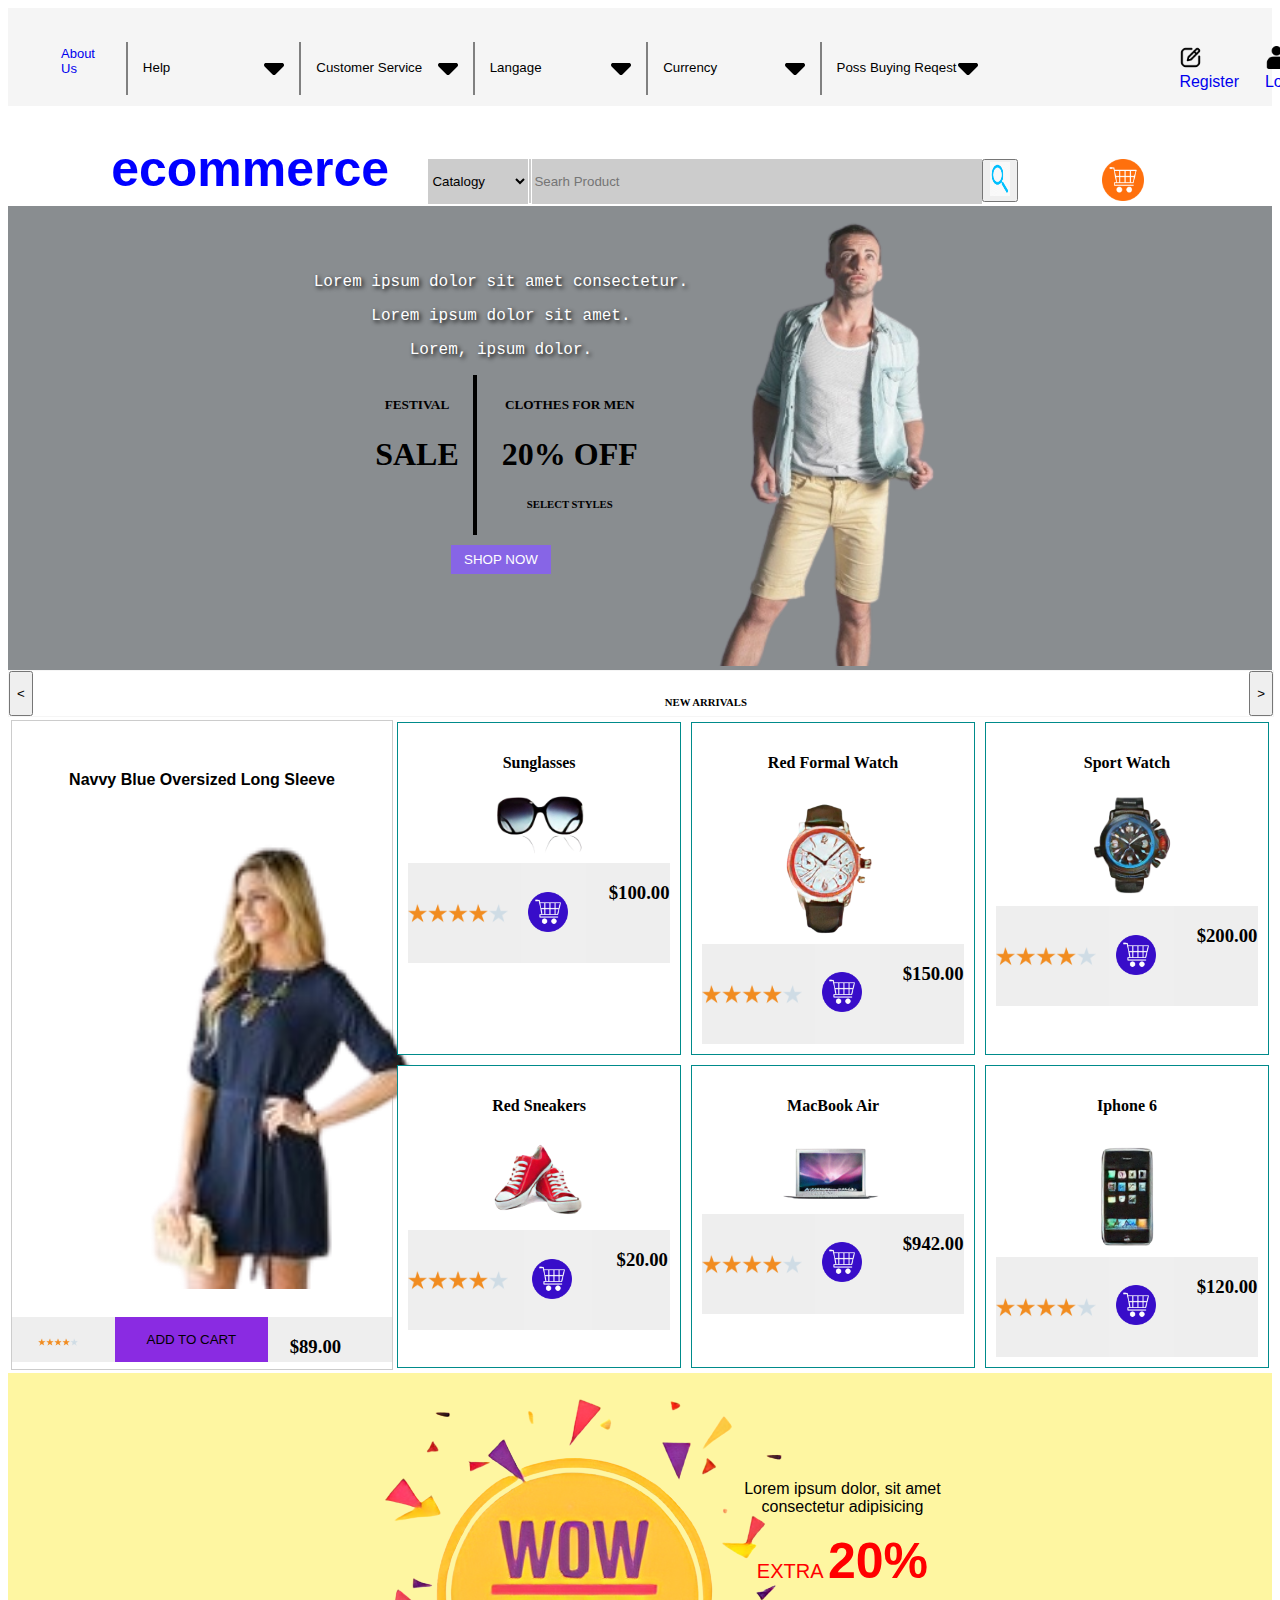
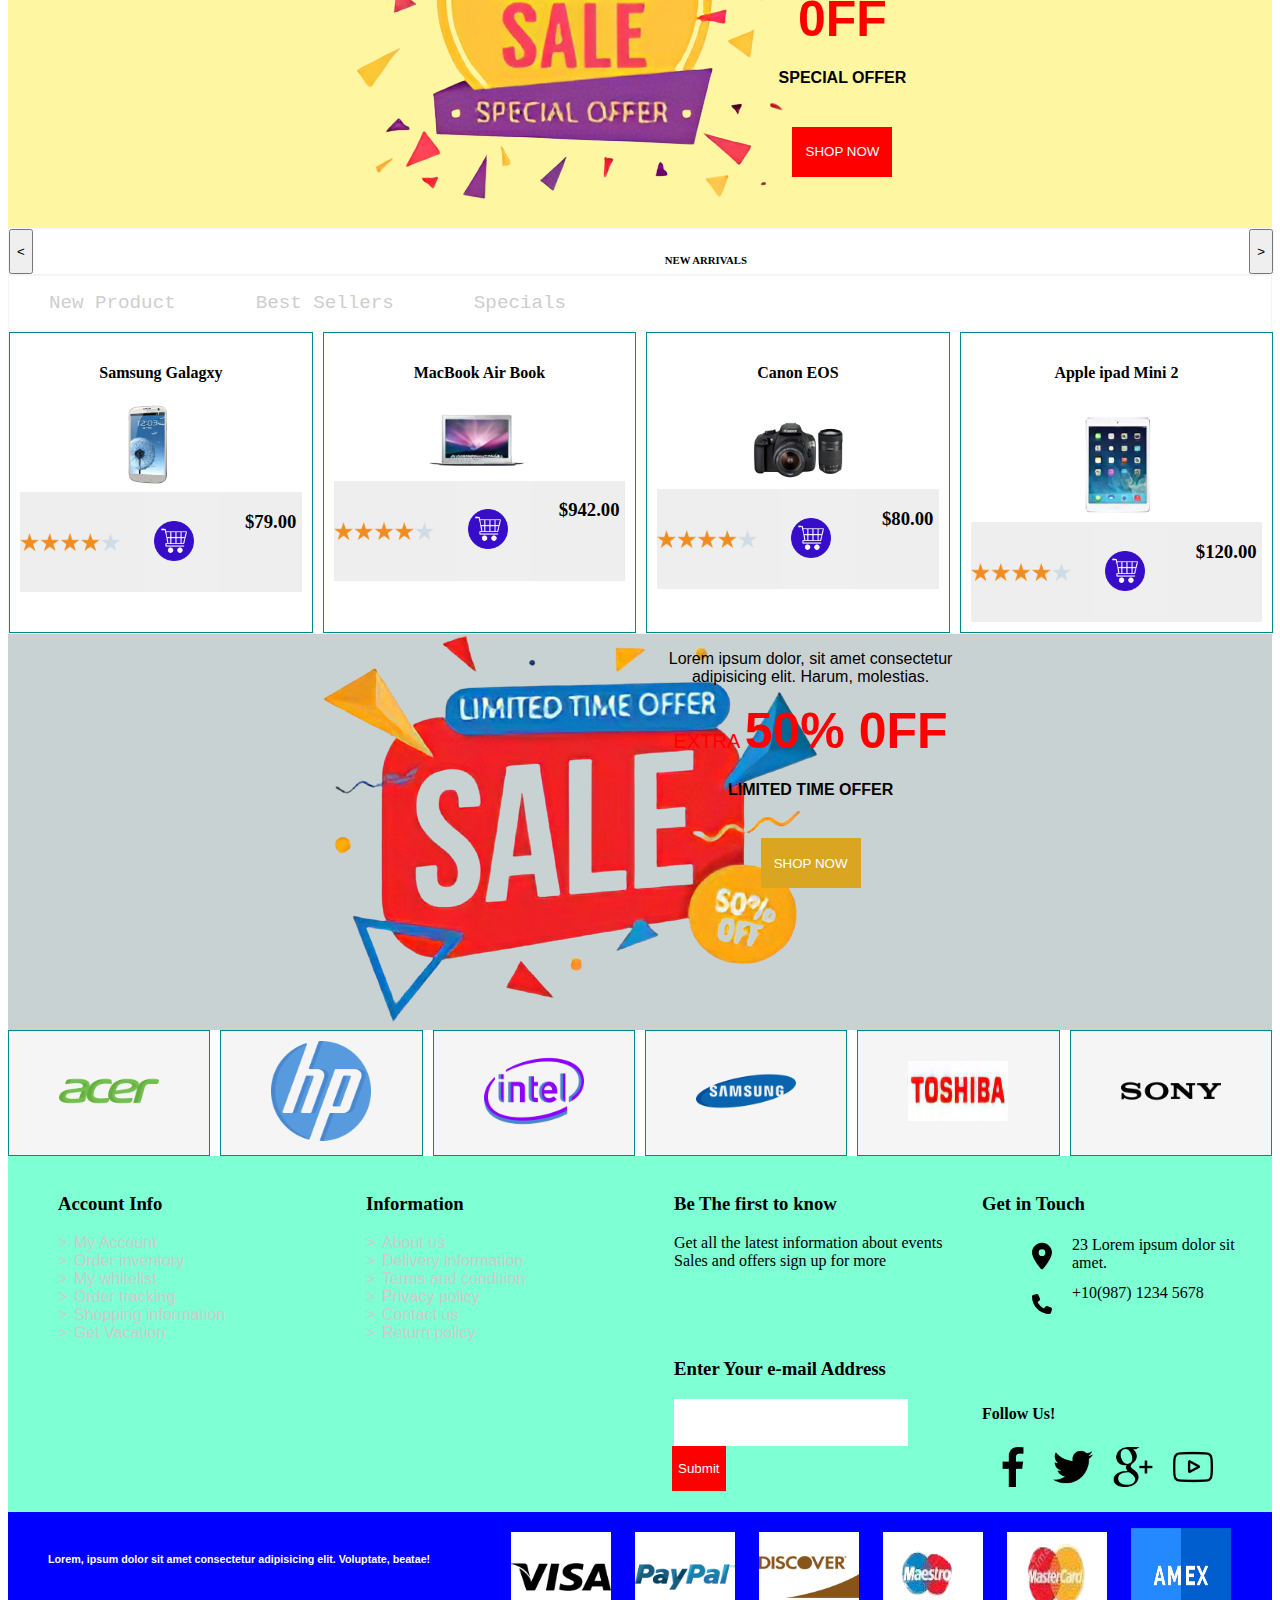
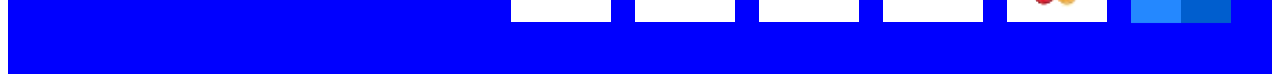
<file: index.html>
<!DOCTYPE html>
<html lang="en">

<head>
    <meta charset="UTF-8">
    <meta http-equiv="X-UA-Compatible" content="IE=edge">
    <meta name="viewport" content="width=device-width, initial-scale=1.0">
    <link rel="stylesheet" href="style.css">

    <title>Ecoomarce_Site_CSS_HTML</title>
</head>
<nav>
    <div class="showinformation">
        <button class="hover-button">Show Info</button>
        <div class=" info ">
            <label>
                <li class="mytext"><b>DayLine Of Project</b></li>
                <li><b>Day1 :   </b> 4 hours </li>
                <li><b>Day2 :   </b> 7 hours work + 3 hours break + 3 hours work </li>
                <li><b>Day3 :   </b> 7 hours work + 3 hours break + 3 hours work </li>
                <li><b>Day4 :   </b> 3 hours work</li>
                <li class="mytext"><b>By Mouhamed Amine</b></li>
                
            </label>
        </div>
    </div>
    <div class="navbar">
        <div class="navbar_left">
            <ul>
                <a href="#" target="_blank" rel="noopener noreferrer">
                    <li>About Us</li>
                </a>
                <div class="line_shadow"></div>
                <div class="select-container">
                    <select class="select-box">
                    <option value="">Help</option>
                    <option value="">1</option>
                    <option value="">1</option>
                    <option value="">1</option>
                    </select>
                    <div class="icon-container">
                        <svg xmlns="http://www.w3.org/2000/svg" viewbox="0 0 320 512"><!--! Font Awesome Pro 6.4.0 by @fontawesome - https://fontawesome.com License - https://fontawesome.com/license (Commercial License) Copyright 2023 Fonticons, Inc. --><path d="M137.4 374.6c12.5 12.5 32.8 12.5 45.3 0l128-128c9.2-9.2 11.9-22.9 6.9-34.9s-16.6-19.8-29.6-19.8L32 192c-12.9 0-24.6 7.8-29.6 19.8s-2.2 25.7 6.9 34.9l128 128z"/></svg>
                    </div>
                </div>
                <div class="line_shadow"></div>
                <div class="select-container">
                    <select class="select-box">
                    <option value="">Customer Service</option>
                    <option value="">1</option>
                    <option value="">1</option>
                    <option value="">1</option>
                    </select>
                    <div class="icon-container">
                        <svg xmlns="http://www.w3.org/2000/svg" viewbox="0 0 320 512"><!--! Font Awesome Pro 6.4.0 by @fontawesome - https://fontawesome.com License - https://fontawesome.com/license (Commercial License) Copyright 2023 Fonticons, Inc. --><path d="M137.4 374.6c12.5 12.5 32.8 12.5 45.3 0l128-128c9.2-9.2 11.9-22.9 6.9-34.9s-16.6-19.8-29.6-19.8L32 192c-12.9 0-24.6 7.8-29.6 19.8s-2.2 25.7 6.9 34.9l128 128z"/></svg>
                    </div>
                </div>
                <div class="line_shadow"></div>
                <div class="select-container">
                    <select class="select-box">
                    <option value="" >Langage</option>
                   <option value="">1</option>
                    <option value="">1</option>
                    <option value="">1</option>
                    </select>
                    <div class="icon-container">
                        <svg xmlns="http://www.w3.org/2000/svg" viewbox="0 0 320 512"><!--! Font Awesome Pro 6.4.0 by @fontawesome - https://fontawesome.com License - https://fontawesome.com/license (Commercial License) Copyright 2023 Fonticons, Inc. --><path d="M137.4 374.6c12.5 12.5 32.8 12.5 45.3 0l128-128c9.2-9.2 11.9-22.9 6.9-34.9s-16.6-19.8-29.6-19.8L32 192c-12.9 0-24.6 7.8-29.6 19.8s-2.2 25.7 6.9 34.9l128 128z"/></svg>
                    </div>
                </div>
                <div class="line_shadow"></div>
                <div class="select-container">
                    <select class="select-box">
                    <option value="">Currency</option>
                    <option value="">1</option>
                    <option value="">1</option>
                    <option value="">1</option>
                    </select>
                    <div class="icon-container">
                        <svg xmlns="http://www.w3.org/2000/svg" viewbox="0 0 320 512"><!--! Font Awesome Pro 6.4.0 by @fontawesome - https://fontawesome.com License - https://fontawesome.com/license (Commercial License) Copyright 2023 Fonticons, Inc. --><path d="M137.4 374.6c12.5 12.5 32.8 12.5 45.3 0l128-128c9.2-9.2 11.9-22.9 6.9-34.9s-16.6-19.8-29.6-19.8L32 192c-12.9 0-24.6 7.8-29.6 19.8s-2.2 25.7 6.9 34.9l128 128z"/></svg>
                    </div>
                </div>
                <div class="line_shadow"></div>
                <div class="select-container">
                    <select class="select-box">
                    <option value="">Poss Buying Reqest </option>
                    <option value="">1</option>
                    <option value="">1</option>
                    <option value="">1</option>
                    </select>
                    <div class="icon-container">
                        <svg xmlns="http://www.w3.org/2000/svg" viewbox="0 0 320 512"><!--! Font Awesome Pro 6.4.0 by @fontawesome - https://fontawesome.com License - https://fontawesome.com/license (Commercial License) Copyright 2023 Fonticons, Inc. --><path d="M137.4 374.6c12.5 12.5 32.8 12.5 45.3 0l128-128c9.2-9.2 11.9-22.9 6.9-34.9s-16.6-19.8-29.6-19.8L32 192c-12.9 0-24.6 7.8-29.6 19.8s-2.2 25.7 6.9 34.9l128 128z"/></svg>
                    </div>
                </div>
            </ul>

        </div>
        <div class="navbar_rigth">
            <ul>
                <a href="#">
                    <li> <img src="logos/edit.png" alt="">Register</li>
                </a>
                <a href="#">
                    <li><img src="logos/account.png" alt="">Login</li>
                </a>
            </ul>
        </div>
    </div>

</nav>
<header>
    <div class="headermain">
        <div class="navshearsh">
            <div class="logo">
                <h1>ecommerce</h1>
            </div>
            <div class="shershbar">
                <div class="submenu">
                    <div class="class_menu">
                        <select>
                                <option value="">Catalogy</option>
                                <option value="">1</option>
                                <option value="">1</option>
                                <option value="">1</option>
                                </select>
                    </div>
                </div>
            </div>
            <div class="linebtw"></div>
            <div class="label_shearch">
                <input type="search" class="labelbottom" placeholder="Searh Product" id="myInput">
                <div class="bottum_shearsh">
                    <button onclick="clearInput()">
                            <img src="[data-uri]" alt="">
                        </button>
                </div>

                <div class="myproduct">
                    <a href="#"><img src="logos/trolley.png" alt="it's photo " class="soldcase"></a>
                </div>
            </div>
        </div>
    </div>
</header>

<body>
    <div class="firstpart_ads">
        <div class="firstpart_left">
            <p class="text">
                Lorem ipsum dolor sit amet consectetur.
            </p>
            <p class="text">
                Lorem ipsum dolor sit amet.
            </p>
            <p class="text">
                Lorem, ipsum dolor.
            </p>

            <div class="table_design">
                <div class="lin_left" border="1">
                    <h5>FESTIVAL</h5>
                    <h1>SALE</h1>
                </div>
                <div class="line"></div>
                <div class="lin_right">
                    <h5>CLOTHES FOR MEN</h5>

                    <h1>20% OFF</h1>
                    <td><b><h6>SELECT STYLES</h6></b></td>
                </div>
            </div>
            <div class="bottum" id="bnm">
                <button type="button">SHOP NOW </button>
            </div>

        </div>
        <div class="firstpart_rigth"><img src="Images_Marqet/image-removebg-preview.png" alt="🤦‍♀️"></div>

    </div>
    <div class="secend_ads">
        <div class="carousel">
            <div class="carousel_bottumnav">
                <button class="btn-rigth"> &lt; </button>
                <h6 class="t-center">NEW ARRIVALS</h6>
                <button class="btn-left"> &gt; </button>
            </div>
            <table border="0">
                <td>
                    <div class="carousel_left">
                        <h4><b> Navvy Blue Oversized Long Sleeve </b></h4>
                        <img src="Images_Marqet/1_prodct-removebg-preview.png" alt="😒">
                        <div class="grid3row">
                            <img src="logos/rating.png" alt="##">
                            <button>ADD TO CART</button>
                            <h3>$89.00</h3>
                        </div>
                    </div>
                </td>
                <div class="carousel_rigth">
                    <td class="grid_flox" border="0">
                        <div class="grid-container">
                            <div class="grid-item">
                                <h4><b> Sunglasses </b></h4>
                                <a href="#"><img src="Images_Marqet/2_prodct-removebg-preview.png " alt="😍"></a>
                                <div class="grid3row">
                                    <img src="logos/rating.png" alt="##">
                                    <button><img src="Images_Marqet/trolley_blue.png" alt="##"></button>
                                    <h3>$100.00</h3>
                                </div>
                            </div>

                            <div class="grid-item">
                                <h4><b> Red Formal Watch </b></h4>
                                <a href="#"><img src="Images_Marqet/3_prodct-removebg-preview.png" alt="😍"></a>
                                <div class="grid3row">
                                    <img src="logos/rating.png" alt="##">
                                    <button><img src="Images_Marqet/trolley_blue.png" alt="##"></button>
                                    <h3>$150.00</h3>
                                </div>
                            </div>
                            <div class="grid-item">
                                <h4><b> Sport Watch </b></h4>
                                <a href="#"><img src="Images_Marqet/4-removebg-preview.png" alt="😍"></a>
                                <div class="grid3row">
                                    <img src="logos/rating.png" alt="##">
                                    <button><img src="Images_Marqet/trolley_blue.png" alt="##"></button>
                                    <h3>$200.00</h3>
                                </div>
                            </div>
                            <div class="grid-item">
                                <h4><b> Red Sneakers </b></h4>
                                <a href="#"><img src="Images_Marqet/5-removebg-preview.png" alt="😍"></a>
                                <div class="grid3row">
                                    <img src="logos/rating.png" alt="##">
                                    <button><img src="Images_Marqet/trolley_blue.png" alt="##"></button>
                                    <h3>$20.00</h3>
                                </div>
                            </div>
                            <div class="grid-item">
                                <h4><b> MacBook Air </b></h4>
                                <a href="#"><img src="Images_Marqet/6-removebg-preview.png" alt="😍"></a>
                                <div class="grid3row">
                                    <img src="logos/rating.png" alt="##">
                                    <button><img src="Images_Marqet/trolley_blue.png" alt="##"></button>
                                    <h3>$942.00</h3>
                                </div>
                            </div>
                            <div class="grid-item">
                                <h4><b> Iphone 6 </b></h4>
                                <a href="#"><img src="Images_Marqet/7-removebg-preview.png" alt="😍"></a>
                                <div class="grid3row">
                                    <img src="logos/rating.png" alt="##">
                                    <button><img src="Images_Marqet/trolley_blue.png" alt="##"></button>
                                    <h3>$120.00</h3>
                                </div>
                            </div>
                        </div>
                    </td>
                </div>
            </table>
        </div>
    </div>
    <div class="therd_ads">
        <div class="therd_ads_rigth">

            <img src="Images_Marqet/slod-removebg-preview.png" alt="😛😴🥱">
        </div>
        <div class="thred_ads_left">

            <p>
                Lorem ipsum dolor, sit amet consectetur adipisicing
            </p>
            <p>
                <small>EXTRA</small>
                <strong>20% 0FF</strong><br>
            </p>
            <b> <h4>SPECIAL OFFER </h4></b>
            <br>
            <div class="buttoncenter">
                <button class="btn_shopnow" type="button">SHOP NOW</button>
            </div>
        </div>
    </div>

    <div class="foorth_ads">
        <div class="carousel">
            <div class="carousel_bottumnav">
                <button class="btn-rigth"> &lt; </button>
                <h6 class="t-center">NEW ARRIVALS</h6>
                <button class="btn-left"> &gt; </button>
            </div>
        </div>
        <div class="border_select">
            <ul>
                <a href="#">
                    <li>New Product</li>
                </a>
                <a href="#">
                    <li>Best Sellers</li>
                </a>
                <a href="#">
                    <li>Specials</li>
                </a>
            </ul>
        </div>
        <div class="grid-container_4row">
            <div class="grid-item">
                <h4><b>Samsung Galagxy </b></h4>
                <a href="#"><img src="Images_Marqet/8-removebg-preview.png" alt="😍"></a>
                <div class="grid3row">
                    <img src="logos/rating.png" alt="##">
                    <button><img src="Images_Marqet/trolley_blue.png" alt="##"></button>
                    <h3>$79.00</h3>
                </div>
            </div>
            <div class="grid-item">
                <h4><b>MacBook Air Book</b></h4>
                <a href="#"><img src="Images_Marqet/6-removebg-preview.png" alt="😍"></a>
                <div class="grid3row">
                    <img src="logos/rating.png" alt="##">
                    <button><img src="Images_Marqet/trolley_blue.png" alt="##"></button>
                    <h3>$942.00</h3>
                </div>
            </div>
            <div class="grid-item">
                <h4><b> Canon EOS  </b></h4>
                <a href="#"><img src="Images_Marqet/9-removebg-preview.png" alt="😍"></a>
                <div class="grid3row">
                    <img src="logos/rating.png" alt="##">
                    <button><img src="Images_Marqet/trolley_blue.png" alt="##"></button>
                    <h3>$80.00</h3>
                </div>
            </div>
            <div class="grid-item">
                <h4><b> Apple ipad Mini 2</b></h4>
                <a href="#"><img src="Images_Marqet/11-removebg-preview.png" alt="😍"></a>
                <div class="grid3row">
                    <img src="logos/rating.png" alt="##">
                    <button><img src="Images_Marqet/trolley_blue.png" alt="##"></button>
                    <h3>$120.00</h3>
                </div>
            </div>
        </div>
    </div>
    <div class="therd_ads" id="b_fiveth_ads">
        <div class="therd_ads_rigth">
            <img src="Images_Marqet/sole-preview.png" alt="😛😴🥱">
        </div>
        <div class="thred_ads_left">

            <p>
                Lorem ipsum dolor, sit amet consectetur adipisicing elit. Harum, molestias.
            </p>
            <p>
                <small>EXTRA</small>
                <strong>50% 0FF</strong><br>
            </p>
            <b> <h4>LIMITED TIME OFFER</h4></b>
            <br>
            <div class="buttoncenter">
                <button class="btn_shopnow_red">SHOP NOW</button>
            </div>
        </div>
    </div>

    <div class="sixth_ads">
        <div class="grid-container_6row">
            <div class="grid-item">
                <a href="#"><img src="logos/acer.png" alt="😍"></a>
            </div>
            <div class="grid-item">
                <a href="#"><img src="logos/hp.png" alt="😍"></a>
            </div>
            <div class="grid-item">
                <a href="#"><img src="logos/intel.png" alt="😍"></a>
            </div>
            <div class="grid-item">
                <a href="#"><img src="logos/samsung.png" alt="😍"></a>
            </div>
            <div class="grid-item">
                <a href="#"><img src="logos/Toshiba.png" alt="😍" class="tohiba"></a>
            </div>
            <div class="grid-item">
                <a href="#"><img src="logos/sony.png" alt="😍"></a>
            </div>
        </div>
    </div>
    <div class="lastpart">

        <ul class="grid-3row">
            <li class="😥">
                <h3> Account Info</h3>
                <ul class="custom-bullet">
                    <a href="#">
                        <li>My Account</li>
                    </a>
                    <a href="#">
                        <li>Order inventory </li>
                    </a>
                    <a href="#">
                        <li>My whitelist</li>
                    </a>
                    <a href="#">
                        <li>Order tracking</li>
                    </a>
                    <a href="#">
                        <li>Shopping information</li>
                    </a>
                    <a href="#">
                        <li>Get Vacation</li>
                    </a>
                </ul>
            </li>
            <li class="😥">
                <h3>Information </h3>
                <ul class="custom-bullet">
                    <a href="#">
                        <li>About us</li>
                    </a>
                    <a href="#">
                        <li>Delivery information</li>
                    </a>
                    <a href="#">
                        <li>Terms and condition</li>
                    </a>
                    <a href="#">
                        <li>Privacy policy</li>
                    </a>
                    <a href="#">
                        <li>Contact us</li>
                    </a>
                    <a href="#">
                        <li>Return policy</li>
                    </a>
                </ul>
            </li>
            <li class="😥">
                <h3>Be The first to know</h3>
                <p>Get all the latest information about events<br> Sales and offers sign up for more</p>
                <br><br><br>
                <h3>Enter Your e-mail Address</h3>
                <div class="emaillabel">
                    <input type="email" id="myinput">
                    <button onclick="clearinput()">Submit</button>
                </div>
            </li>
            <li class="😥">
                <h3>Get in Touch</h3>
                <div class="listgpsphon">
                    <ul>
                        <li><svg xmlns="http://www.w3.org/2000/svg" viewbox="0 0 384 512"><!--! Font Awesome Pro 6.4.0 by @fontawesome - https://fontawesome.com License - https://fontawesome.com/license (Commercial License) Copyright 2023 Fonticons, Inc. --><path d="M215.7 499.2C267 435 384 279.4 384 192C384 86 298 0 192 0S0 86 0 192c0 87.4 117 243 168.3 307.2c12.3 15.3 35.1 15.3 47.4 0zM192 128a64 64 0 1 1 0 128 64 64 0 1 1 0-128z"/></svg></li>
                        <li>23 Lorem ipsum dolor sit amet.</li>
                    </ul>
                    <ul>
                        <li><svg xmlns="http://www.w3.org/2000/svg" viewbox="0 0 512 512"><!--! Font Awesome Pro 6.4.0 by @fontawesome - https://fontawesome.com License - https://fontawesome.com/license (Commercial License) Copyright 2023 Fonticons, Inc. --><path d="M164.9 24.6c-7.7-18.6-28-28.5-47.4-23.2l-88 24C12.1 30.2 0 46 0 64C0 311.4 200.6 512 448 512c18 0 33.8-12.1 38.6-29.5l24-88c5.3-19.4-4.6-39.7-23.2-47.4l-96-40c-16.3-6.8-35.2-2.1-46.3 11.6L304.7 368C234.3 334.7 177.3 277.7 144 207.3L193.3 167c13.7-11.2 18.4-30 11.6-46.3l-40-96z"/></svg>
                        </li>
                        <li>+10(987) 1234 5678</li>
                    </ul>
                </div>
                <br><br><br>

                <h4>Follow Us!</h4>
                <div class="contascicon">
                    <ul>
                        <a href="#">
                            <li><img src="logos/facebook-app-symbol.png" alt=""></li>
                        </a>
                        <a href="#">
                            <li><img src="logos/twitter.png" alt=""></li>
                        </a>
                        <a href="#">
                            <li><img src="logos/google-plus-logo.png" alt=""></li>
                        </a>
                        <a href="#">
                            <li><img src="logos/youtube.png" alt=""></li>
                        </a>
                    </ul>
                </div>
            </li>
        </ul>
    </div>
</body>
<footer>

    <div class="contain">
        <div class="lastpart-left">
            <ul>
                <li>
                    <h6>Lorem, ipsum dolor sit amet consectetur adipisicing elit. Voluptate, beatae!</h6>
                </li>
            </ul>
        </div>
        <div class="lastpart-rigth">
            <ul>
                <a href="#">
                    <li><img src="logos/symbols.png" alt="" class="b1"></li>
                </a>
                <a href="#">
                    <li><img src="logos/paypal.png" alt="" class="b1"></li>
                </a>
                <a href="#">
                    <li><img src="logos/discover.png" alt="" class="b1"></li>
                </a>
                <a href="#">
                    <li><img src="logos/mestrero-removebg-preview.png" alt="" class="b2"></li>
                </a>
                <a href="#">
                    <li><img src="logos/mester-card-removebg.png" alt="" class="b2"></li>
                </a>
                <a href="#">
                    <li><img src="logos/american-express.png" alt="" class="b3"></li>
                </a>
            </ul>
        </div>
    </div>
</footer>
<script>
    function clearInput() {
        document.getElementById("myInput").value = "";
    }

    function clearinput() {
        document.getElementById("myinput").value = "";
    }
</script>

</html>
</file>
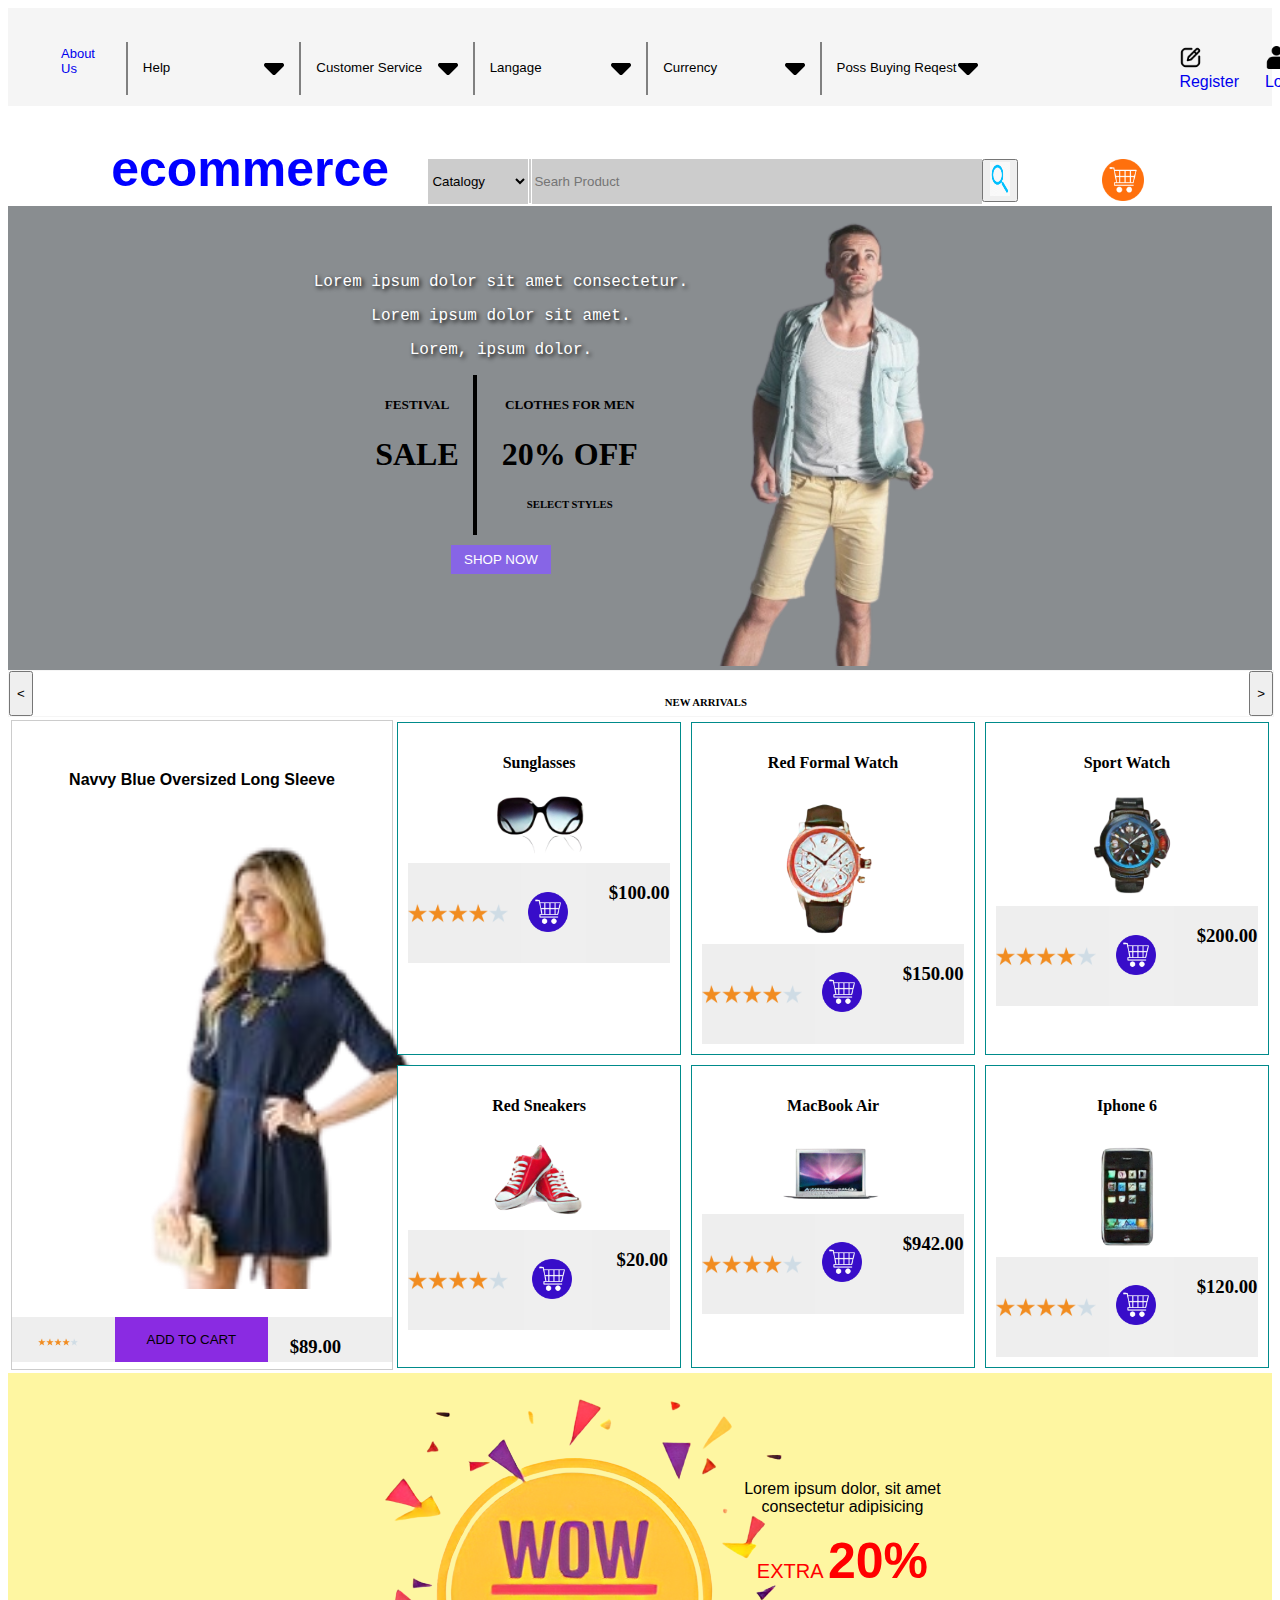
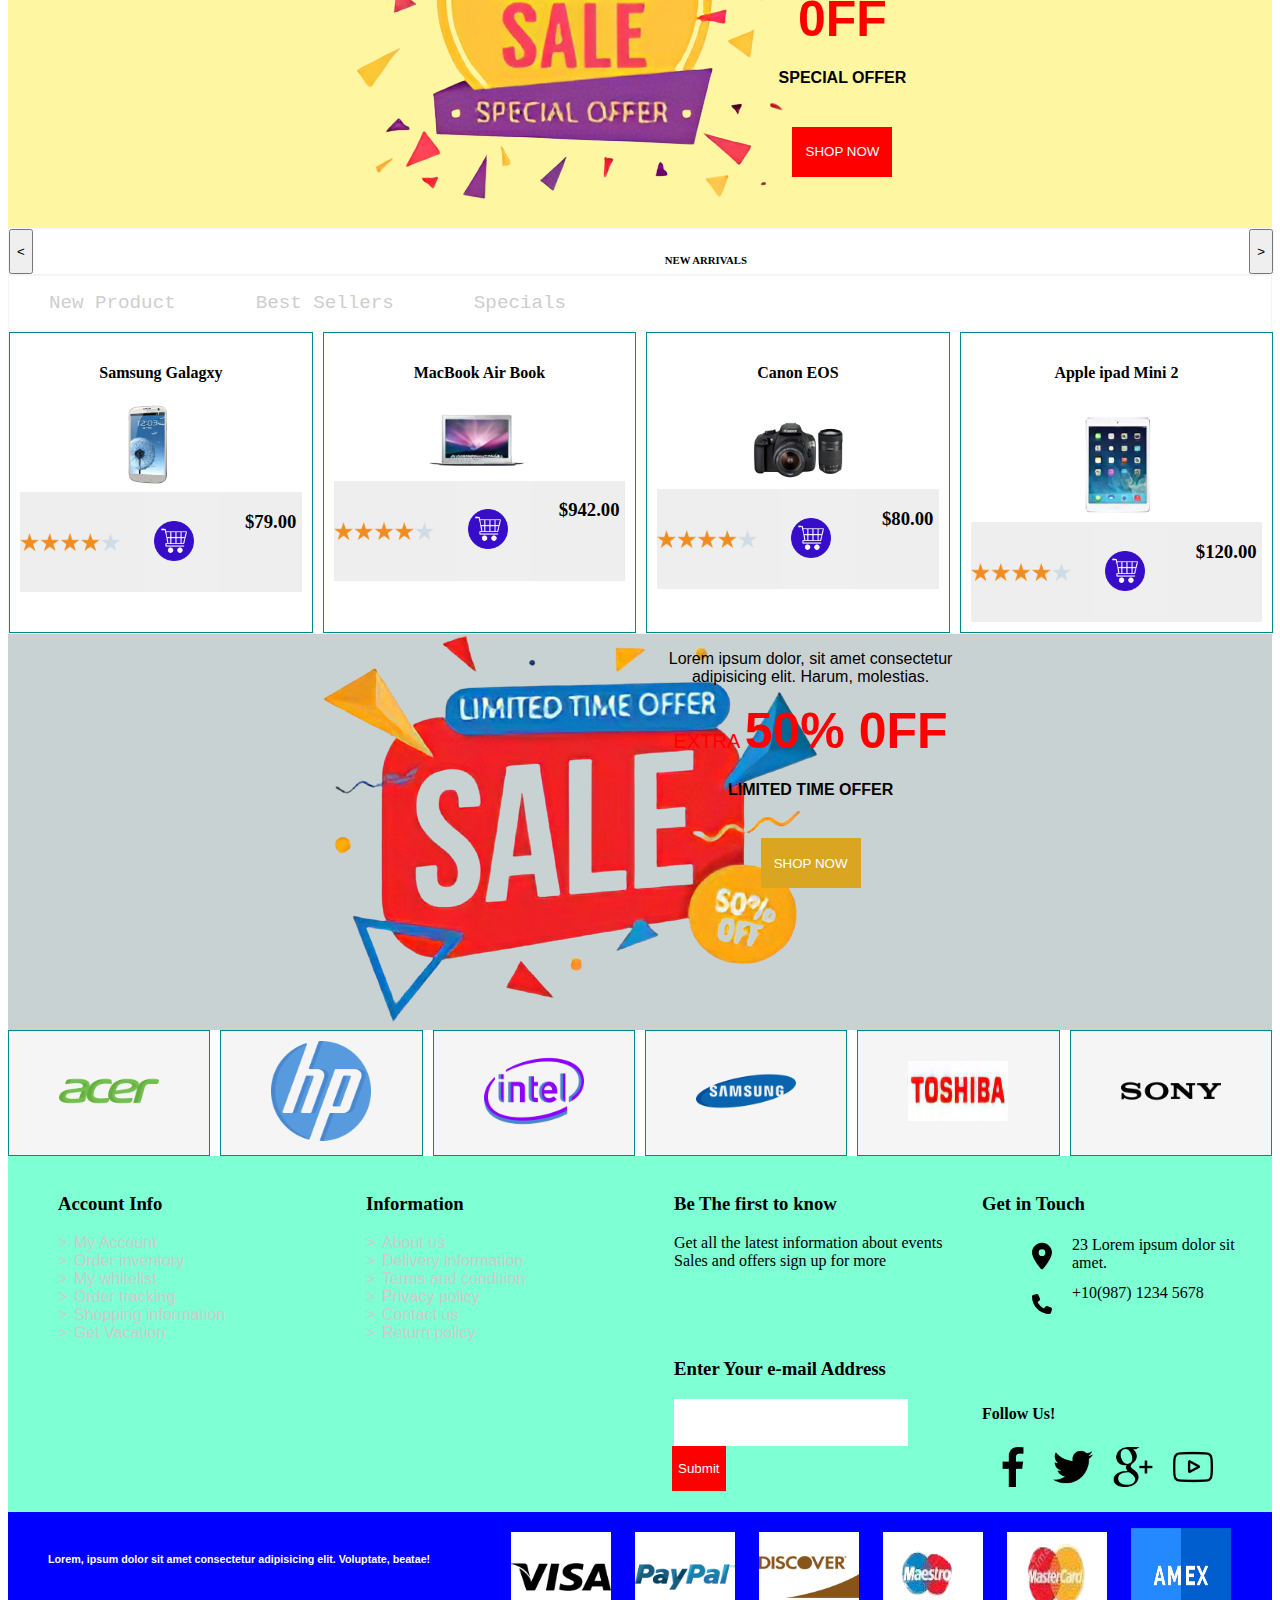
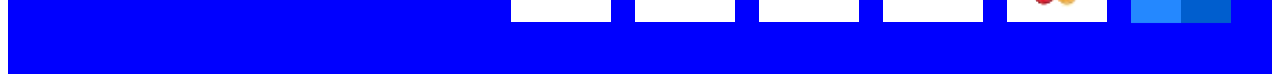
<file: Site1.html>
<!DOCTYPE html>
<html lang="en">

<head>
    <meta charset="UTF-8">
    <meta http-equiv="X-UA-Compatible" content="IE=edge">
    <meta name="viewport" content="width=device-width, initial-scale=1.0">
    <link rel="stylesheet" href="style.css">

    <title>site</title>
</head>
<nav>
    <div class="showinformation">
        <button class="hover-button">Show Info</button>
        <div class=" info ">
            <label>
                <li class="mytext"><b>DayLine Of Project</b></li>
                <li><b>Day1 :   </b> 4 hours </li>
                <li><b>Day2 :   </b> 7 hours work + 3 hours break + 3 hours work </li>
                <li><b>Day3 :   </b> 7 hours work + 3 hours break + 3 hours work </li>
                <li><b>Day4 :   </b> 3 hours work</li>
                <li class="mytext"><b>By Mouhamed Amine</b></li>
                
            </label>
        </div>
    </div>
    <div class="navbar">
        <div class="navbar_left">
            <ul>
                <a href="#" target="_blank" rel="noopener noreferrer">
                    <li>About Us</li>
                </a>
                <div class="line_shadow"></div>
                <div class="select-container">
                    <select class="select-box">
                    <option value="">Help</option>
                    <option value="">1</option>
                    <option value="">1</option>
                    <option value="">1</option>
                    </select>
                    <div class="icon-container">
                        <svg xmlns="http://www.w3.org/2000/svg" viewbox="0 0 320 512"><!--! Font Awesome Pro 6.4.0 by @fontawesome - https://fontawesome.com License - https://fontawesome.com/license (Commercial License) Copyright 2023 Fonticons, Inc. --><path d="M137.4 374.6c12.5 12.5 32.8 12.5 45.3 0l128-128c9.2-9.2 11.9-22.9 6.9-34.9s-16.6-19.8-29.6-19.8L32 192c-12.9 0-24.6 7.8-29.6 19.8s-2.2 25.7 6.9 34.9l128 128z"/></svg>
                    </div>
                </div>
                <div class="line_shadow"></div>
                <div class="select-container">
                    <select class="select-box">
                    <option value="">Customer Service</option>
                    <option value="">1</option>
                    <option value="">1</option>
                    <option value="">1</option>
                    </select>
                    <div class="icon-container">
                        <svg xmlns="http://www.w3.org/2000/svg" viewbox="0 0 320 512"><!--! Font Awesome Pro 6.4.0 by @fontawesome - https://fontawesome.com License - https://fontawesome.com/license (Commercial License) Copyright 2023 Fonticons, Inc. --><path d="M137.4 374.6c12.5 12.5 32.8 12.5 45.3 0l128-128c9.2-9.2 11.9-22.9 6.9-34.9s-16.6-19.8-29.6-19.8L32 192c-12.9 0-24.6 7.8-29.6 19.8s-2.2 25.7 6.9 34.9l128 128z"/></svg>
                    </div>
                </div>
                <div class="line_shadow"></div>
                <div class="select-container">
                    <select class="select-box">
                    <option value="" >Langage</option>
                   <option value="">1</option>
                    <option value="">1</option>
                    <option value="">1</option>
                    </select>
                    <div class="icon-container">
                        <svg xmlns="http://www.w3.org/2000/svg" viewbox="0 0 320 512"><!--! Font Awesome Pro 6.4.0 by @fontawesome - https://fontawesome.com License - https://fontawesome.com/license (Commercial License) Copyright 2023 Fonticons, Inc. --><path d="M137.4 374.6c12.5 12.5 32.8 12.5 45.3 0l128-128c9.2-9.2 11.9-22.9 6.9-34.9s-16.6-19.8-29.6-19.8L32 192c-12.9 0-24.6 7.8-29.6 19.8s-2.2 25.7 6.9 34.9l128 128z"/></svg>
                    </div>
                </div>
                <div class="line_shadow"></div>
                <div class="select-container">
                    <select class="select-box">
                    <option value="">Currency</option>
                    <option value="">1</option>
                    <option value="">1</option>
                    <option value="">1</option>
                    </select>
                    <div class="icon-container">
                        <svg xmlns="http://www.w3.org/2000/svg" viewbox="0 0 320 512"><!--! Font Awesome Pro 6.4.0 by @fontawesome - https://fontawesome.com License - https://fontawesome.com/license (Commercial License) Copyright 2023 Fonticons, Inc. --><path d="M137.4 374.6c12.5 12.5 32.8 12.5 45.3 0l128-128c9.2-9.2 11.9-22.9 6.9-34.9s-16.6-19.8-29.6-19.8L32 192c-12.9 0-24.6 7.8-29.6 19.8s-2.2 25.7 6.9 34.9l128 128z"/></svg>
                    </div>
                </div>
                <div class="line_shadow"></div>
                <div class="select-container">
                    <select class="select-box">
                    <option value="">Poss Buying Reqest </option>
                    <option value="">1</option>
                    <option value="">1</option>
                    <option value="">1</option>
                    </select>
                    <div class="icon-container">
                        <svg xmlns="http://www.w3.org/2000/svg" viewbox="0 0 320 512"><!--! Font Awesome Pro 6.4.0 by @fontawesome - https://fontawesome.com License - https://fontawesome.com/license (Commercial License) Copyright 2023 Fonticons, Inc. --><path d="M137.4 374.6c12.5 12.5 32.8 12.5 45.3 0l128-128c9.2-9.2 11.9-22.9 6.9-34.9s-16.6-19.8-29.6-19.8L32 192c-12.9 0-24.6 7.8-29.6 19.8s-2.2 25.7 6.9 34.9l128 128z"/></svg>
                    </div>
                </div>
            </ul>

        </div>
        <div class="navbar_rigth">
            <ul>
                <a href="#">
                    <li> <img src="logos/edit.png" alt="">Register</li>
                </a>
                <a href="#">
                    <li><img src="logos/account.png" alt="">Login</li>
                </a>
            </ul>
        </div>
    </div>

</nav>
<header>
    <div class="headermain">
        <div class="navshearsh">
            <div class="logo">
                <h1>ecommerce</h1>
            </div>
            <div class="shershbar">
                <div class="submenu">
                    <div class="class_menu">
                        <select>
                                <option value="">Catalogy</option>
                                <option value="">1</option>
                                <option value="">1</option>
                                <option value="">1</option>
                                </select>
                    </div>
                </div>
            </div>
            <div class="linebtw"></div>
            <div class="label_shearch">
                <input type="search" class="labelbottom" placeholder="Searh Product" id="myInput">
                <div class="bottum_shearsh">
                    <button onclick="clearInput()">
                            <img src="[data-uri]" alt="">
                        </button>
                </div>

                <div class="myproduct">
                    <a href="#"><img src="logos/trolley.png" alt="it's photo " class="soldcase"></a>
                </div>
            </div>
        </div>
    </div>
</header>

<body>
    <div class="firstpart_ads">
        <div class="firstpart_left">
            <p class="text">
                Lorem ipsum dolor sit amet consectetur.
            </p>
            <p class="text">
                Lorem ipsum dolor sit amet.
            </p>
            <p class="text">
                Lorem, ipsum dolor.
            </p>

            <div class="table_design">
                <div class="lin_left" border="1">
                    <h5>FESTIVAL</h5>
                    <h1>SALE</h1>
                </div>
                <div class="line"></div>
                <div class="lin_right">
                    <h5>CLOTHES FOR MEN</h5>

                    <h1>20% OFF</h1>
                    <td><b><h6>SELECT STYLES</h6></b></td>
                </div>
            </div>
            <div class="bottum" id="bnm">
                <button type="button">SHOP NOW </button>
            </div>

        </div>
        <div class="firstpart_rigth"><img src="Images_Marqet/image-removebg-preview.png" alt="🤦‍♀️"></div>

    </div>
    <div class="secend_ads">
        <div class="carousel">
            <div class="carousel_bottumnav">
                <button class="btn-rigth"> &lt; </button>
                <h6 class="t-center">NEW ARRIVALS</h6>
                <button class="btn-left"> &gt; </button>
            </div>
            <table border="0">
                <td>
                    <div class="carousel_left">
                        <h4><b> Navvy Blue Oversized Long Sleeve </b></h4>
                        <img src="Images_Marqet/1_prodct-removebg-preview.png" alt="😒">
                        <div class="grid3row">
                            <img src="logos/rating.png" alt="##">
                            <button>ADD TO CART</button>
                            <h3>$89.00</h3>
                        </div>
                    </div>
                </td>
                <div class="carousel_rigth">
                    <td class="grid_flox" border="0">
                        <div class="grid-container">
                            <div class="grid-item">
                                <h4><b> Sunglasses </b></h4>
                                <a href="#"><img src="Images_Marqet/2_prodct-removebg-preview.png " alt="😍"></a>
                                <div class="grid3row">
                                    <img src="logos/rating.png" alt="##">
                                    <button><img src="Images_Marqet/trolley_blue.png" alt="##"></button>
                                    <h3>$100.00</h3>
                                </div>
                            </div>

                            <div class="grid-item">
                                <h4><b> Red Formal Watch </b></h4>
                                <a href="#"><img src="Images_Marqet/3_prodct-removebg-preview.png" alt="😍"></a>
                                <div class="grid3row">
                                    <img src="logos/rating.png" alt="##">
                                    <button><img src="Images_Marqet/trolley_blue.png" alt="##"></button>
                                    <h3>$150.00</h3>
                                </div>
                            </div>
                            <div class="grid-item">
                                <h4><b> Sport Watch </b></h4>
                                <a href="#"><img src="Images_Marqet/4-removebg-preview.png" alt="😍"></a>
                                <div class="grid3row">
                                    <img src="logos/rating.png" alt="##">
                                    <button><img src="Images_Marqet/trolley_blue.png" alt="##"></button>
                                    <h3>$200.00</h3>
                                </div>
                            </div>
                            <div class="grid-item">
                                <h4><b> Red Sneakers </b></h4>
                                <a href="#"><img src="Images_Marqet/5-removebg-preview.png" alt="😍"></a>
                                <div class="grid3row">
                                    <img src="logos/rating.png" alt="##">
                                    <button><img src="Images_Marqet/trolley_blue.png" alt="##"></button>
                                    <h3>$20.00</h3>
                                </div>
                            </div>
                            <div class="grid-item">
                                <h4><b> MacBook Air </b></h4>
                                <a href="#"><img src="Images_Marqet/6-removebg-preview.png" alt="😍"></a>
                                <div class="grid3row">
                                    <img src="logos/rating.png" alt="##">
                                    <button><img src="Images_Marqet/trolley_blue.png" alt="##"></button>
                                    <h3>$942.00</h3>
                                </div>
                            </div>
                            <div class="grid-item">
                                <h4><b> Iphone 6 </b></h4>
                                <a href="#"><img src="Images_Marqet/7-removebg-preview.png" alt="😍"></a>
                                <div class="grid3row">
                                    <img src="logos/rating.png" alt="##">
                                    <button><img src="Images_Marqet/trolley_blue.png" alt="##"></button>
                                    <h3>$120.00</h3>
                                </div>
                            </div>
                        </div>
                    </td>
                </div>
            </table>
        </div>
    </div>
    <div class="therd_ads">
        <div class="therd_ads_rigth">

            <img src="Images_Marqet/slod-removebg-preview.png" alt="😛😴🥱">
        </div>
        <div class="thred_ads_left">

            <p>
                Lorem ipsum dolor, sit amet consectetur adipisicing
            </p>
            <p>
                <small>EXTRA</small>
                <strong>20% 0FF</strong><br>
            </p>
            <b> <h4>SPECIAL OFFER </h4></b>
            <br>
            <div class="buttoncenter">
                <button class="btn_shopnow" type="button">SHOP NOW</button>
            </div>
        </div>
    </div>

    <div class="foorth_ads">
        <div class="carousel">
            <div class="carousel_bottumnav">
                <button class="btn-rigth"> &lt; </button>
                <h6 class="t-center">NEW ARRIVALS</h6>
                <button class="btn-left"> &gt; </button>
            </div>
        </div>
        <div class="border_select">
            <ul>
                <a href="#">
                    <li>New Product</li>
                </a>
                <a href="#">
                    <li>Best Sellers</li>
                </a>
                <a href="#">
                    <li>Specials</li>
                </a>
            </ul>
        </div>
        <div class="grid-container_4row">
            <div class="grid-item">
                <h4><b>Samsung Galagxy </b></h4>
                <a href="#"><img src="Images_Marqet/8-removebg-preview.png" alt="😍"></a>
                <div class="grid3row">
                    <img src="logos/rating.png" alt="##">
                    <button><img src="Images_Marqet/trolley_blue.png" alt="##"></button>
                    <h3>$79.00</h3>
                </div>
            </div>
            <div class="grid-item">
                <h4><b>MacBook Air Book</b></h4>
                <a href="#"><img src="Images_Marqet/6-removebg-preview.png" alt="😍"></a>
                <div class="grid3row">
                    <img src="logos/rating.png" alt="##">
                    <button><img src="Images_Marqet/trolley_blue.png" alt="##"></button>
                    <h3>$942.00</h3>
                </div>
            </div>
            <div class="grid-item">
                <h4><b> Canon EOS  </b></h4>
                <a href="#"><img src="Images_Marqet/9-removebg-preview.png" alt="😍"></a>
                <div class="grid3row">
                    <img src="logos/rating.png" alt="##">
                    <button><img src="Images_Marqet/trolley_blue.png" alt="##"></button>
                    <h3>$80.00</h3>
                </div>
            </div>
            <div class="grid-item">
                <h4><b> Apple ipad Mini 2</b></h4>
                <a href="#"><img src="Images_Marqet/11-removebg-preview.png" alt="😍"></a>
                <div class="grid3row">
                    <img src="logos/rating.png" alt="##">
                    <button><img src="Images_Marqet/trolley_blue.png" alt="##"></button>
                    <h3>$120.00</h3>
                </div>
            </div>
        </div>
    </div>
    <div class="therd_ads" id="b_fiveth_ads">
        <div class="therd_ads_rigth">
            <img src="Images_Marqet/sole-preview.png" alt="😛😴🥱">
        </div>
        <div class="thred_ads_left">

            <p>
                Lorem ipsum dolor, sit amet consectetur adipisicing elit. Harum, molestias.
            </p>
            <p>
                <small>EXTRA</small>
                <strong>50% 0FF</strong><br>
            </p>
            <b> <h4>LIMITED TIME OFFER</h4></b>
            <br>
            <div class="buttoncenter">
                <button class="btn_shopnow_red">SHOP NOW</button>
            </div>
        </div>
    </div>

    <div class="sixth_ads">
        <div class="grid-container_6row">
            <div class="grid-item">
                <a href="#"><img src="logos/acer.png" alt="😍"></a>
            </div>
            <div class="grid-item">
                <a href="#"><img src="logos/hp.png" alt="😍"></a>
            </div>
            <div class="grid-item">
                <a href="#"><img src="logos/intel.png" alt="😍"></a>
            </div>
            <div class="grid-item">
                <a href="#"><img src="logos/samsung.png" alt="😍"></a>
            </div>
            <div class="grid-item">
                <a href="#"><img src="logos/Toshiba.png" alt="😍" class="tohiba"></a>
            </div>
            <div class="grid-item">
                <a href="#"><img src="logos/sony.png" alt="😍"></a>
            </div>
        </div>
    </div>
    <div class="lastpart">

        <ul class="grid-3row">
            <li class="😥">
                <h3> Account Info</h3>
                <ul class="custom-bullet">
                    <a href="#">
                        <li>My Account</li>
                    </a>
                    <a href="#">
                        <li>Order inventory </li>
                    </a>
                    <a href="#">
                        <li>My whitelist</li>
                    </a>
                    <a href="#">
                        <li>Order tracking</li>
                    </a>
                    <a href="#">
                        <li>Shopping information</li>
                    </a>
                    <a href="#">
                        <li>Get Vacation</li>
                    </a>
                </ul>
            </li>
            <li class="😥">
                <h3>Information </h3>
                <ul class="custom-bullet">
                    <a href="#">
                        <li>About us</li>
                    </a>
                    <a href="#">
                        <li>Delivery information</li>
                    </a>
                    <a href="#">
                        <li>Terms and condition</li>
                    </a>
                    <a href="#">
                        <li>Privacy policy</li>
                    </a>
                    <a href="#">
                        <li>Contact us</li>
                    </a>
                    <a href="#">
                        <li>Return policy</li>
                    </a>
                </ul>
            </li>
            <li class="😥">
                <h3>Be The first to know</h3>
                <p>Get all the latest information about events<br> Sales and offers sign up for more</p>
                <br><br><br>
                <h3>Enter Your e-mail Address</h3>
                <div class="emaillabel">
                    <input type="email" id="myinput">
                    <button onclick="clearinput()">Submit</button>
                </div>
            </li>
            <li class="😥">
                <h3>Get in Touch</h3>
                <div class="listgpsphon">
                    <ul>
                        <li><svg xmlns="http://www.w3.org/2000/svg" viewbox="0 0 384 512"><!--! Font Awesome Pro 6.4.0 by @fontawesome - https://fontawesome.com License - https://fontawesome.com/license (Commercial License) Copyright 2023 Fonticons, Inc. --><path d="M215.7 499.2C267 435 384 279.4 384 192C384 86 298 0 192 0S0 86 0 192c0 87.4 117 243 168.3 307.2c12.3 15.3 35.1 15.3 47.4 0zM192 128a64 64 0 1 1 0 128 64 64 0 1 1 0-128z"/></svg></li>
                        <li>23 Lorem ipsum dolor sit amet.</li>
                    </ul>
                    <ul>
                        <li><svg xmlns="http://www.w3.org/2000/svg" viewbox="0 0 512 512"><!--! Font Awesome Pro 6.4.0 by @fontawesome - https://fontawesome.com License - https://fontawesome.com/license (Commercial License) Copyright 2023 Fonticons, Inc. --><path d="M164.9 24.6c-7.7-18.6-28-28.5-47.4-23.2l-88 24C12.1 30.2 0 46 0 64C0 311.4 200.6 512 448 512c18 0 33.8-12.1 38.6-29.5l24-88c5.3-19.4-4.6-39.7-23.2-47.4l-96-40c-16.3-6.8-35.2-2.1-46.3 11.6L304.7 368C234.3 334.7 177.3 277.7 144 207.3L193.3 167c13.7-11.2 18.4-30 11.6-46.3l-40-96z"/></svg>
                        </li>
                        <li>+10(987) 1234 5678</li>
                    </ul>
                </div>
                <br><br><br>

                <h4>Follow Us!</h4>
                <div class="contascicon">
                    <ul>
                        <a href="#">
                            <li><img src="logos/facebook-app-symbol.png" alt=""></li>
                        </a>
                        <a href="#">
                            <li><img src="logos/twitter.png" alt=""></li>
                        </a>
                        <a href="#">
                            <li><img src="logos/google-plus-logo.png" alt=""></li>
                        </a>
                        <a href="#">
                            <li><img src="logos/youtube.png" alt=""></li>
                        </a>
                    </ul>
                </div>
            </li>
        </ul>
    </div>
</body>
<footer>

    <div class="contain">
        <div class="lastpart-left">
            <ul>
                <li>
                    <h6>Lorem, ipsum dolor sit amet consectetur adipisicing elit. Voluptate, beatae!</h6>
                </li>
            </ul>
        </div>
        <div class="lastpart-rigth">
            <ul>
                <a href="#">
                    <li><img src="logos/symbols.png" alt="" class="b1"></li>
                </a>
                <a href="#">
                    <li><img src="logos/paypal.png" alt="" class="b1"></li>
                </a>
                <a href="#">
                    <li><img src="logos/discover.png" alt="" class="b1"></li>
                </a>
                <a href="#">
                    <li><img src="logos/mestrero-removebg-preview.png" alt="" class="b2"></li>
                </a>
                <a href="#">
                    <li><img src="logos/mester-card-removebg.png" alt="" class="b2"></li>
                </a>
                <a href="#">
                    <li><img src="logos/american-express.png" alt="" class="b3"></li>
                </a>
            </ul>
        </div>
    </div>
</footer>
<script>
    function clearInput() {
        document.getElementById("myInput").value = "";
    }

    function clearinput() {
        document.getElementById("myinput").value = "";
    }
</script>

</html>
</file>
<file: style.css>
.navbar {
            width: 100%;
            height: auto;
            background: whitesmoke;
            display: inline-flex;
        }
        
        .navbar_left {
            width: 60%;
        }
        
        .navbar_rigth {
            width: 40%;
            padding-left: 360px;
            float: right;
        }
        
        .navbar_left a {
            font: 1em sans-serif;
            font-size: small;
        }
        
        .navbar_left ul,
        .navbar_rigth ul,
        .navbar_left {
            display: inline-flex;
            list-style: none;
        }
        
        .navbar_rigth img {
            width: 23px;
            height: 23px;
            margin-right: 2px;
        }
        
        .navbar_left ul li,
        .navbar_rigth ul li {
            padding: 4px 13px;
            flex-direction: row;
        }
        
        .grid-container {
            display: grid;
            grid-template-columns: repeat(3, 1fr);
            grid-template-rows: repeat(2, auto);
            grid-gap: 10px;
        }
        
        .grid-container_4row {
            display: grid;
            grid-template-columns: repeat(4, 1fr);
            grid-template-rows: repeat(0, auto);
            grid-gap: 10px;
        }
        
        .grid-container_6row {
            display: grid;
            grid-template-columns: repeat(6, auto);
            grid-template-rows: repeat(0, auto);
            grid-gap: 10px;
            width: 100%;
            height: auto;
        }
        
        .grid-item {
            border: 1px solid darkcyan;
            padding: 10px;
            text-align: center;
        }
        
        .grid-item img {
            width: 100px;
        }
        
        strong {
            font-size: 50px;
            color: red;
        }
        
        small {
            font-size: 20px;
            color: red;
        }
        
        .grid-3row {
            display: grid;
            grid-template-columns: repeat(4, 3fr);
            grid-gap: 10px;
        }
        
        .custom-bullet {
            list-style-type: none;
            padding-left: 1em;
        }
        
        .custom-bullet li:before {
            content: ">";
            display: inline-block;
            width: 1em;
            margin-left: -1em;
        }
        
        .lastpart {
            display: inline-block;
            width: auto;
            height: 30%;
            background-color: aquamarine;
        }
        
        .😥 {
            padding: 2px 10px;
        }
        
        svg {
            width: 10px;
            height: 10px;
        }
        
        .contascicon {
            display: flex;
            list-style: none;
        }
        
        .listgpsphon ul {
            display: inline-flex;
            list-style: none;
        }
        
        .listgpsphon li {
            padding: 2px 10px;
            flex-direction: row;
        }
        
        .contascicon ul {
            display: inline-flex;
            list-style: none;
        }
        
        .contascicon img,
        .contascicon i {
            width: 100px;
            height: 100px;
        }
        
        .contascicon ul li {
            padding: 3px 10px;
        }
        
        .contain {
            display: grid;
            width: auto;
            list-style: none;
            grid-template-columns: repeat(2, auto);
            background: blue;
        }
        
        .contain ul li {
            flex-direction: row;
            width: 100%;
            height: 100%;
        }
        
        .lastpart-left {
            width: 40%;
        }
        
        .lastpart-rigth {
            width: 60%;
        }
        
        .lastpart-rigth li {
            padding: 4px 12px;
            flex-direction: row;
        }
        
        .lastpart-rigth img {
            width: 100px;
        }
        
        .lastpart-rigth ul {
            display: inline-flex;
            list-style: none;
        }
        
        .lastpart-left {
            display: grid;
            grid-template-columns: repeat(1, auto);
        }
        
        .lastpart-left h3 {
            font-size: small;
        }
        
        .headermain {
            width: 100%;
            background: white;
        }
        
        .logo {
            width: 5%;
        }
        
        .logo h1 {
            color: blue;
            font-size: xx-large;
        }
        
        .class_menu {
            border-bottom: antiquewhite;
            bottom: 30%;
        }
        
        .class_menu button::before {
            display: none;
        }
        
        .class_menu button::after {
            display: block;
        }
        
        .table_design {
            display: flex;
        }
        
        .line {
            border: 2px solid black;
            padding: 0x;
        }
        
        .lin_left,
        .lin_right {
            margin-right: 14px;
            padding-left: 25px;
        }
        
        .line_shadow {
            border: 0.11ch solid gray;
        }
        
        .select-container {
            display: flex;
            justify-content: center;
            position: relative;
            width: 175px;
            height: 50px;
        }
        
        .select-box {
            border: none;
            appearance: none;
            padding: 0 30px 0 15px;
            width: 100%;
            color: black;
            /* background-color: blue; */
            background-color: whitesmoke;
        }
        
        .select-box option {
            background-color: #001a4a;
        }
        
        svg {
            width: 20px;
            height: 40px;
        }
        
        .select-container .icon-container {
            width: 50px;
            height: 50px;
            position: absolute;
            right: 0;
            display: flex;
            align-items: center;
            justify-content: center;
        }
        
        .icon-container svg {
            font-size: 30px;
            color: white;
        }
        
        .icon-container {
            padding-right: -25px;
        }
        
        .firstpart_ads {
            display: inline-flex;
            width: 100%;
            height: auto;
            background-color: darkcyan;
        }
        
        .firstpart_left {
            width: 50%;
        }
        
        .firstpart_rigth {
            width: 50%;
        }
        
        .firstpart_rigth img {
            width: auto;
            height: auto;
        }
        
        .firstpart_left,
        .table_design {
            text-align: center;
            justify-content: center;
        }
        
        .firstpart_left .text {
            color: white;
        }
        
        header {
            display: flex;
        }
        
        .headermain .logo,
        .shershbar,
        .label_shearch,
        .myproduct,
        .linebtw {
            display: inline-flex;
        }
        
        .logo h1 {
            font-style: unset;
            font-size: xx-large;
        }
        
        .logo {
            padding-right: 250px;
            padding-left: 40px;
        }
        
        .class_menu select,
        .label_shearch input {
            border: none;
        }
        
        .class_menu select {
            width: 100px;
            height: 45px;
        }
        
        .label_shearch input {
            width: 450px;
            height: 45px;
        }
        
        .bottum_shearsh img {
            width: 20px;
            height: 34px;
        }
        
        .class_menu select,
        .label_shearch input {
            background-color: #ccc;
        }
        
        .class_menu {
            padding-left: -20px;
        }
        /*         
        button {
            box-shadow: 2px 2px 5px 1px rgba(0, 0, 0, 0.3);
        } */
        
        header .navshearsh {
            width: auto;
        }
        
        .linebtw {
            border: 1px solid #ccc;
            height: 42px;
            margin: -3px -3px -17px;
        }
        
        .navbar_left a,
        .navbar_rigth a {
            text-decoration: none;
            font-family: 'Franklin Gothic Medium', 'Arial Narrow', Arial, sans-serif;
            position: relative;
        }
        
        nav,
        body,
        header {
            width: auto;
        }
        
        .myproduct img {
            float: right;
            margin-right: -200%;
            padding-right: -100vmax;
            height: 42px;
        }
        
        .firstpart_ads {
            background-color: #898D90;
        }
        
        .firstpart_rigth img {
            height: 100%;
            margin-left: -49pc;
        }
        
        .firstpart_ads {
            align-content: center;
        }
        
        .firstpart_left {
            margin: auto;
        }
        
        .firstpart_rigth {
            margin: 0px -14%;
            padding: 0px -14%;
        }
        
        .firstpart_left p {
            font-family: 'Courier New', Courier, monospace;
        }
        
        .firstpart_left .text {
            text-shadow: 2px 2px 4px black;
        }
        
        .carousel_bottumnav {
            display: flex;
            width: 100%;
            height: 45px;
            border: 1px solid whitesmoke;
        }
        
        .t-center {
            /* display: inline-flex; */
            /* align-content: center; */
            text-justify: auto;
            width: 100px;
        }
        
        .t-center h6 {
            font-family: 'Courier New', Courier, monospace;
        }
        
        .btn-rigth {
            float: right;
            margin-right: +50%;
        }
        
        .btn-left {
            float: left;
            margin-left: auto;
        }
        
        .headermain {
            width: 100%;
            height: 100px;
        }
        
        .navshearsh {
            width: 95%;
        }
        
        .logo {
            align-items: center;
            margin-left: 5%;
        }
        
        .logo h1 {
            font-family: 'Franklin Gothic Medium', 'Arial Narrow', Arial, sans-serif;
            font-size: 50px;
        }
        
        .shershbar {
            align-items: center;
        }
        
        header {
            margin-top: -5px;
            height: auto;
        }
        
        .therd_ads {
            background-color: rgb(254, 246, 161);
            width: 100%;
            height: auto;
            display: grid;
            grid-template-columns: repeat(2, auto);
        }
        
        .thred_ads_left,
        .therd_ads_rigth {
            width: 50%;
        }
        
        .therd_ads_rigth img {
            width: auto;
            height: auto;
            align-content: center;
        }
        
        .therd_ads_rigth {
            padding-left: 40%;
        }
        
        .thred_ads_left {
            padding-right: 50%;
            margin-left: -5%;
            margin-top: 17%;
        }
        
        .thred_ads_left p,
        .thred_ads_left b {
            font-family: Verdana, Geneva, Tahoma, sans-serif;
            font-size: medium;
            align-content: center;
            text-align: center;
        }
        
        .buttoncenter {
            text-align: center;
        }
        
        .buttoncenter button {
            background: green;
            width: 100px;
            height: 50px;
            border: 0px;
            color: white;
        }
        
        .border_select,
        .grid-container_4row {
            border: 1px solid whitesmoke;
        }
        
        .border_select ul {
            display: flex;
            list-style: none;
        }
        
        .border_select ul li {
            flex-direction: row;
            margin-right: 80px;
        }
        
        .border_select a {
            color: #CECECE;
            text-decoration: none;
            font-size: larger;
            font-family: 'Courier New', Courier, monospace;
        }
        
        .border_select a:hover {
            color: blueviolet;
            animation: cubic-bezier(0.6, -0.28, 0.735, 0.045);
            text-decoration: underline;
            font-family: 'Segoe UI', Tahoma, Geneva, Verdana, sans-serif;
        }
        
        .bottum {
            padding-top: 10px;
            padding-bottom: 45px;
        }
        
        .bottum button {
            border: none;
            width: 100px;
            height: 29px;
        }
        
        .bottum button {
            color: white;
            background: rgb(135, 101, 230);
        }
        
        .bottum #buto:hover {
            background-color: #001a4a;
        }
        
        .😥 {
            list-style: none;
        }
        
        .contascicon img {
            width: 40px;
            height: 40px;
        }
        
        .contascicon {
            margin-left: -14%;
        }
        
        .emaillabel {
            display: list-item;
        }
        
        .emaillabel input {
            border: none;
            width: 230px;
            height: 45px;
        }
        
        .emaillabel button {
            height: 45px;
            width: auto;
            border: none;
            background: red;
            color: white;
            font-family: 'Gill Sans', 'Gill Sans MT', Calibri, 'Trebuchet MS', sans-serif;
            margin-left: -0.7%;
        }
        
        #b_fiveth_ads {
            /* margin-top: ; */
            background-color: #c9d2d3;
        }
        
        #b_fiveth_ads .thred_ads_left {
            margin-top: -0.1%;
        }
        
        #b_fiveth_ads .thred_ads_left button {
            background-color: goldenrod;
        }
        
        .therd_ads .thred_ads_left button:hover {
            background-color: #001a4a;
        }
        
        .therd_ads .thred_ads_left button {
            background-color: red;
        }
        
        #bnm button:hover {
            background-color: #001a4a;
        }
        
        .contain li {
            list-style: none;
        }
        
        .grid3row {
            display: grid;
            grid-template-columns: repeat(3, auto);
            background: #EEEEEE;
            width: auto;
            height: 45px;
        }
        
        .carousel_left button {
            border: none;
            width: 80px;
            height: 34px;
            background-color: blueviolet;
        }
        
        .carousel_left .grid3row img {
            width: 40px;
            height: 40px;
        }
        
        .grid3row {
            width: auto;
            height: auto;
        }
        
        .grid3row button {
            border: none;
            width: auto;
            height: auto;
        }
        
        .grid3row button img {
            width: 40px;
            height: auto;
        }
        
        .grid3row h3 {
            padding-left: 22px;
            padding-top: -12px;
        }
        
        .grid3row img {
            padding-right: 12px;
        }
        
        .grid3row button:hover {
            border-radius: 50%;
            background-color: #ccc;
            color: red;
            width: auto;
            height: auto;
        }
        
        .carousel_left {
            grid-template-columns: repeat(1, 100fr);
            border: 1px solid #ccc;
            height: 100%;
        }
        
        .grid-item {
            background: white;
        }
        
        .grid-container_4row {
            display: grid;
            grid-template-columns: repeat(4, auto);
            grid-template-rows: repeat(1, auto);
            width: 100%;
            height: auto;
        }
        
        .carousel_left {
            display: grid;
            grid-template-columns: repeat(1, 100fr);
            grid-auto-flow: row;
            grid-template-rows: repeat(0, auto);
            height: 40.5pc;
        }
        
        .carousel_left img {
            padding-left: 2%;
            height: 350px;
        }
        
        .carousel_left .grid3row {
            width: 100%;
            height: auto;
        }
        
        .carousel_left h4 {
            text-align: center;
            font-family: Arial, "Helvetica Neue", Helvetica, sans-serif;
            margin-top: 50px;
        }
        
        .carousel_left .grid3row button {
            width: auto;
            height: 45px;
        }
        
        .carousel table {
            width: 100%;
        }
        
        .carousel_left .grid3row {
            width: auto;
            height: 45px;
            margin-top: 5.5%;
        }
        
        .carousel_left img {
            padding-left: 25%;
            padding-top: 5%;
            height: 12cm;
        }
        
        .b1 {
            width: auto;
            height: 90px;
            background-color: white;
        }
        
        .b2 {
            width: 200px;
            height: 90px;
            background-color: white;
        }
        
        .b3 {
            width: 200px;
            height: 149px;
            margin-top: -25%;
        }
        
        .contain {
            width: 100%;
            height: 120px;
        }
        
        .lastpart-left {
            width: auto;
            color: white;
            font-family: 'Segoe UI', Tahoma, Geneva, Verdana, sans-serif;
        }
        
        .custom-bullet a {
            text-decoration: none;
            color: #ccc;
            font-family: 'Franklin Gothic Medium', 'Arial Narrow', Arial, sans-serif;
        }
        
        .custom-bullet a:hover {
            text-decoration: none;
            color: black;
            font-family: 'Trebuchet MS', 'Lucida Sans Unicode', 'Lucida Grande', 'Lucida Sans', Arial, sans-serif;
            font-size: larger;
        }
        
        .sixth_ads .grid-item {
            background-color: whitesmoke;
        }
        
        .tohiba {
            margin-top: 11%;
            width: auto;
            height: 60px;
        }
        
        .buttoncenter button :hover {
            background: #001a4a;
        }
        
        select option {
            background-color: whitesmoke;
        }
        
        .showinformation button {
            background-color: #ccc;
            color: black;
            font-family: 'Franklin Gothic Medium', 'Arial Narrow', Arial, sans-serif;
            border-radius: 54px;
            width: auto;
            height: auto;
            border: 1px solid rebeccapurple;
            margin-left: 29%;
        }
        
        .showinformation button:hover {
            display: block;
            background: black;
            color: white;
            font-family: 'Courier New', Courier, monospace;
            padding: 1%;
        }
        
        .info {
            display: block;
            width: 40%;
            height: auto;
            background-color: darkblue;
            color: chartreuse;
            font-family: Georgia, 'Times New Roman', Times, serif;
            border-radius: 0%;
        }
        
        .info li {
            list-style: none;
        }
        
        #mytext {
            align-content: center;
            text-align: center;
            color: rosybrown;
            font-style: normal;
            font-weight: bolder;
        }
        
        .info li {
            margin-left: 4%;
        }
        
        .info b {
            color: rosybrown;
            font-family: 'Segoe UI', Tahoma, Geneva, Verdana, sans-serif;
        }
        
        .info {
            padding-bottom: 2%;
            margin-left: 12%;
        }
        
        .info {
            display: none;
        }
        
        .info {
            background: linear-gradient(to right, blueviolet, black);
        }
        
        .hover-button:hover+.info {
            display: block;
            background-color: #141414;
        }
        
        .info .mytext {
            margin-left: 37%;
            margin-top: 4%;
        }
        
        .showinformation button {
            border: none;
            width: auto;
            height: auto;
            border-radius: 0%;
            background: whitesmoke;
            color: whitesmoke;
        }
        
        .showinformation {
            width: 100%;
            background-color: whitesmoke;
        }
        
        .hover-button {
            border-style: double;
        }
        
        .firstpart_ads img {
            height: 13cm;
            margin-left: -55%;
            margin-top: -5%;
        }
        
        .contain {
            width: 100%;
            height: 100%;
        }
</file>
